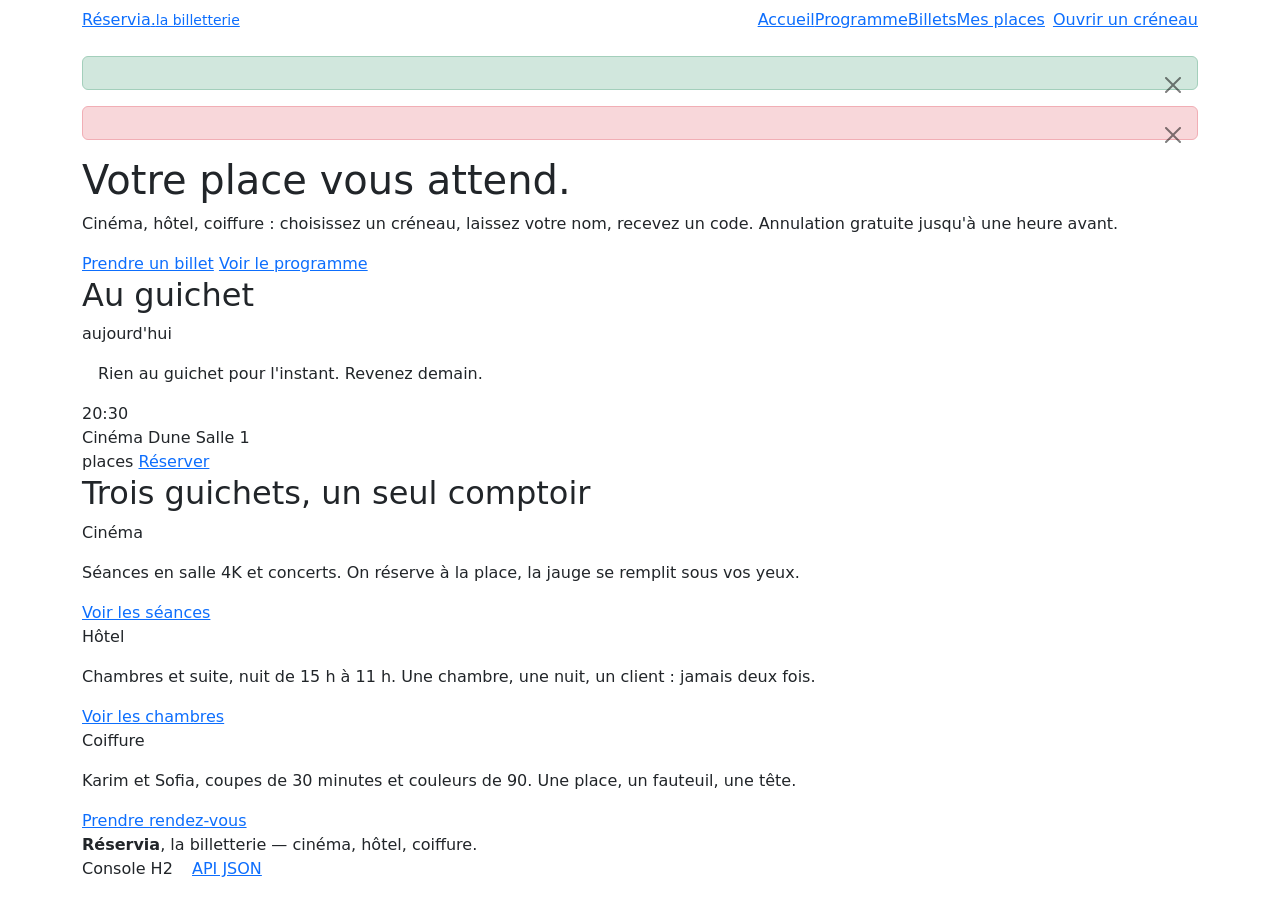
<file: src/main/resources/templates/index.html>
<!DOCTYPE html>
<html xmlns:th="http://www.thymeleaf.org" lang="fr">
<head>
    <meta charset="UTF-8"/><meta name="viewport" content="width=device-width, initial-scale=1"/>
    <title>Réservia, la billetterie — Cinéma, Hôtel, Coiffure</title>
    <meta name="description" content="Réservia : la billetterie pour vos sorties et rendez-vous. Cinéma, hôtel, coiffure."/>
    <link rel="preconnect" href="https://fonts.googleapis.com"/><link rel="preconnect" href="https://fonts.gstatic.com" crossorigin/>
    <link href="https://fonts.googleapis.com/css2?family=Archivo:wght@400;500;600;700&family=Bricolage+Grotesque:opsz,wght@12..96,500;12..96,700;12..96,800&display=swap" rel="stylesheet"/>
    <link href="https://cdn.jsdelivr.net/npm/bootstrap@5.3.3/dist/css/bootstrap.min.css" rel="stylesheet"/>
    <link rel="stylesheet" th:href="@{/css/style.css}"/>
</head>
<body>
<nav class="navbar navbar-expand-lg nav-guichet sticky-top">
    <div class="container">
        <a class="marque" th:href="@{/}">Réservia<span class="point">.</span><small>la billetterie</small></a>
        <button class="navbar-toggler" data-bs-toggle="collapse" data-bs-target="#nav"><span class="navbar-toggler-icon"></span></button>
        <div class="collapse navbar-collapse" id="nav">
            <ul class="navbar-nav ms-auto align-items-lg-center">
                <li class="nav-item"><a class="lien actif" th:href="@{/}">Accueil</a></li>
                <li class="nav-item"><a class="lien" th:href="@{/services}">Programme</a></li>
                <li class="nav-item"><a class="lien" th:href="@{/creneaux}">Billets</a></li>
                <li class="nav-item"><a class="lien" th:href="@{/reservations}">Mes places</a></li>
                <li class="nav-item ms-lg-2"><a class="btn-encre btn-sm" th:href="@{/admin/creneaux/nouveau}">Ouvrir un créneau</a></li>
            </ul>
        </div>
    </div>
</nav>

<main class="container">
    <div th:if="${succes}" class="alert alert-success alert-dismissible fade show mt-3" role="alert"><span th:text="${succes}"></span><button class="btn-close" data-bs-dismiss="alert"></button></div>
    <div th:if="${erreur}" class="alert alert-danger alert-dismissible fade show mt-3" role="alert"><span th:text="${erreur}"></span><button class="btn-close" data-bs-dismiss="alert"></button></div>

    <header class="affiche">
        <div>
            <h1 class="affiche-titre">Votre place vous attend<span class="accent">.</span></h1>
            <p class="affiche-sous">Cinéma, hôtel, coiffure : choisissez un créneau, laissez votre nom, recevez un code. Annulation gratuite jusqu'à une heure avant.</p>
            <div class="affiche-actions">
                <a th:href="@{/creneaux}" class="btn-guichet btn-grand">Prendre un billet</a>
                <a th:href="@{/services}" class="btn-encre btn-grand">Voir le programme</a>
            </div>
        </div>
        <section class="departs" aria-label="Prochains créneaux au guichet">
            <div class="departs-tete">
                <h2>Au guichet</h2>
                <time th:text="${#temporals.format(#temporals.createNow(), 'EEEE d MMMM')}">aujourd'hui</time>
            </div>
            <div th:if="${#lists.isEmpty(prochains)}" class="p-3">Rien au guichet pour l'instant. Revenez demain.</div>
            <article class="depart" th:each="s : ${prochains}">
                <span class="depart-heure" th:text="${#temporals.format(s.debut, 'HH:mm')}">20:30</span>
                <div>
                    <span class="puce" th:classappend="' puce-' + ${s.service.categorie}" th:text="${s.service.categorie.label}">Cinéma</span>
                    <span class="depart-titre" th:text="${s.service.nom}">Dune</span>
                    <span class="depart-salle" th:text="${s.resource.nom} + ', ' + ${#temporals.format(s.debut, 'EEE d MMM')}">Salle 1</span>
                </div>
                <div class="depart-droit">
                    <span class="depart-places" th:classappend="${s.placesDisponibles <= 2} ? ' bientot-complet'"
                          th:text="${s.placesDisponibles > 1} ? ${s.placesDisponibles} + ' restantes' : 'dernière'">places</span>
                    <a class="depart-reserver" th:href="@{'/reserver/' + ${s.id}}">Réserver</a>
                </div>
            </article>
        </section>
    </header>

    <section class="section" aria-label="Les trois univers">
        <div class="tete-section">
            <h2 class="section-titre">Trois guichets, un seul comptoir</h2>
        </div>
        <div class="univers">
            <div class="univers-ligne">
                <div><p class="univers-nom"><span class="pastille" style="background:var(--salle)"></span>Cinéma</p>
                <p class="univers-desc">Séances en salle 4K et concerts. On réserve à la place, la jauge se remplit sous vos yeux.</p></div>
                <a class="lien-texte" th:href="@{/creneaux(categorie='CINEMA')}">Voir les séances</a>
            </div>
            <div class="univers-ligne">
                <div><p class="univers-nom"><span class="pastille" style="background:var(--hotel)"></span>Hôtel</p>
                <p class="univers-desc">Chambres et suite, nuit de 15 h à 11 h. Une chambre, une nuit, un client : jamais deux fois.</p></div>
                <a class="lien-texte" th:href="@{/creneaux(categorie='HOTEL')}">Voir les chambres</a>
            </div>
            <div class="univers-ligne">
                <div><p class="univers-nom"><span class="pastille" style="background:var(--coiffure)"></span>Coiffure</p>
                <p class="univers-desc">Karim et Sofia, coupes de 30 minutes et couleurs de 90. Une place, un fauteuil, une tête.</p></div>
                <a class="lien-texte" th:href="@{/creneaux(categorie='COIFFURE')}">Prendre rendez-vous</a>
            </div>
        </div>
    </section>
</main>

<footer class="container pied">
    <span><b>Réservia</b>, la billetterie — cinéma, hôtel, coiffure.</span><br/>
    <span style="display:inline-flex;gap:1.2rem"><a th:href="@{/h2-console}" target="_blank">Console H2</a><a href="/api/slots/available">API JSON</a></span>
</footer>
<script src="https://cdn.jsdelivr.net/npm/bootstrap@5.3.3/dist/js/bootstrap.bundle.min.js"></script>
</body>
</html>
</file>
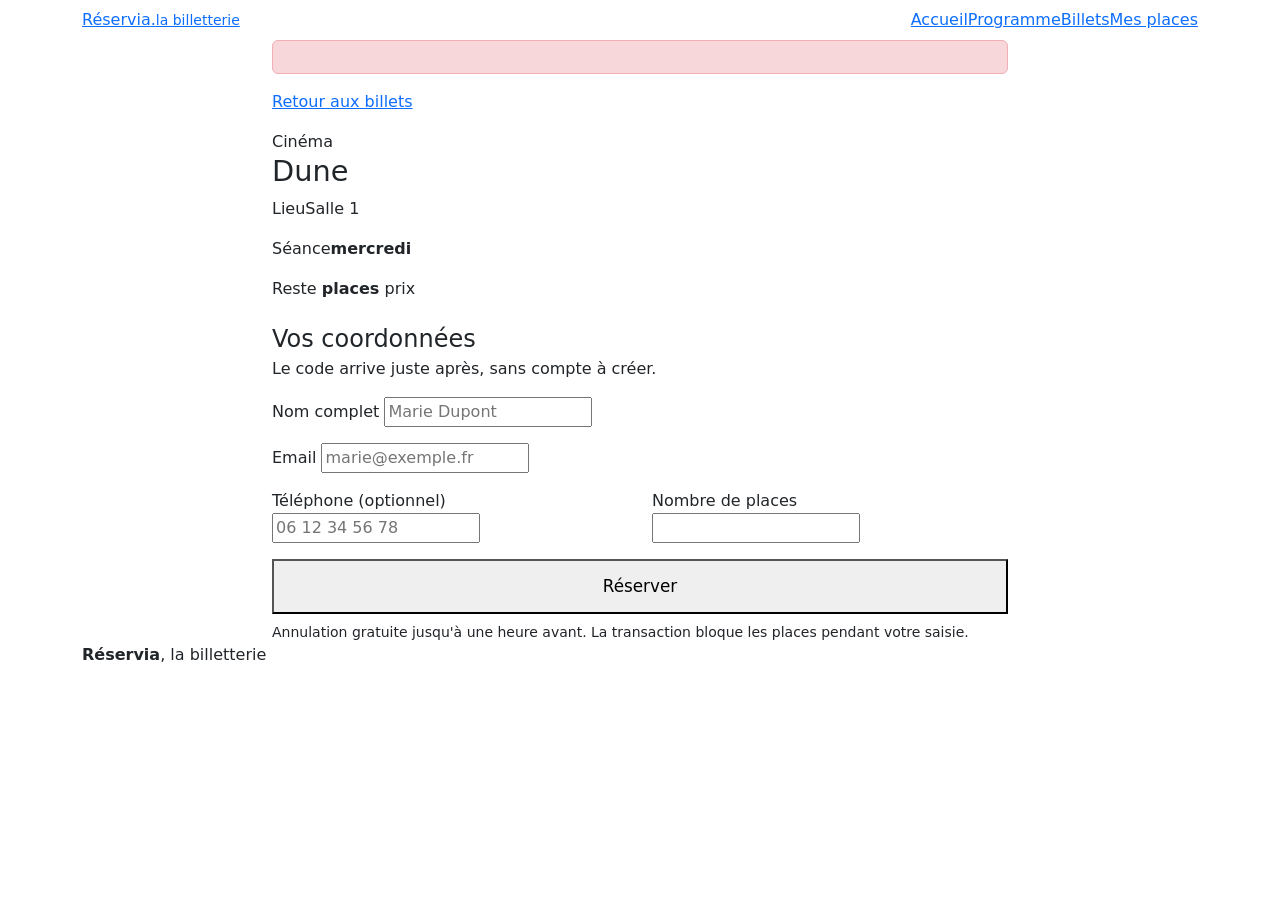
<file: src/main/resources/templates/booking-form.html>
<!DOCTYPE html>
<html xmlns:th="http://www.thymeleaf.org" lang="fr">
<head>
    <meta charset="UTF-8"/><meta name="viewport" content="width=device-width, initial-scale=1"/>
    <title>Votre billet — Réservia, la billetterie</title>
    <link rel="preconnect" href="https://fonts.googleapis.com"/><link rel="preconnect" href="https://fonts.gstatic.com" crossorigin/>
    <link href="https://fonts.googleapis.com/css2?family=Archivo:wght@400;500;600;700&family=Bricolage+Grotesque:opsz,wght@12..96,500;12..96,700;12..96,800&display=swap" rel="stylesheet"/>
    <link href="https://cdn.jsdelivr.net/npm/bootstrap@5.3.3/dist/css/bootstrap.min.css" rel="stylesheet"/>
    <link rel="stylesheet" th:href="@{/css/style.css}"/>
</head>
<body>
<nav class="navbar navbar-expand-lg nav-guichet sticky-top">
    <div class="container">
        <a class="marque" th:href="@{/}">Réservia<span class="point">.</span><small>la billetterie</small></a>
        <div class="collapse navbar-collapse" id="nav">
            <ul class="navbar-nav ms-auto align-items-lg-center">
                <li class="nav-item"><a class="lien" th:href="@{/}">Accueil</a></li>
                <li class="nav-item"><a class="lien" th:href="@{/services}">Programme</a></li>
                <li class="nav-item"><a class="lien actif" th:href="@{/creneaux}">Billets</a></li>
                <li class="nav-item"><a class="lien" th:href="@{/reservations}">Mes places</a></li>
            </ul>
        </div>
    </div>
</nav>

<main class="container section" style="max-width: 760px">
    <div th:if="${erreur}" class="alert alert-danger"><span th:text="${erreur}"></span></div>
    <a th:href="@{/creneaux}" class="lien-texte">Retour aux billets</a>

    <div class="recap mt-3 mb-4" th:if="${slot}">
        <span class="puce" th:classappend="' puce-' + ${slot.service.categorie}" th:text="${slot.service.categorie.label}">Cinéma</span>
        <h1 class="billet-nom" style="font-size:1.8rem" th:text="${slot.service.nom}">Dune</h1>
        <p class="billet-ligne"><span class="etiquette">Lieu</span><span th:text="${slot.resource.nom}">Salle 1</span></p>
        <p class="billet-ligne"><span class="etiquette">Séance</span><b class="text-capitalize" th:text="${#temporals.format(slot.debut, 'EEEE d MMMM yyyy à HH:mm')}">mercredi</b></p>
        <p class="billet-ligne mb-0"><span class="etiquette">Reste</span>
            <b th:text="${slot.placesDisponibles} + (${slot.placesDisponibles > 1} ? ' places' : ' place')">places</b>
            <span th:text="'(' + ${#numbers.formatDecimal(slot.service.prix, 1, 2) + ' € par personne)'}">prix</span></p>
    </div>

    <div class="formulaire">
        <h2 class="section-titre mb-1" style="font-size:1.5rem">Vos coordonnées</h2>
        <p class="section-chapeau">Le code arrive juste après, sans compte à créer.</p>
        <form th:action="@{'/reserver/' + ${slot.id}}" th:object="${bookingRequest}" method="post">
            <div class="mb-3">
                <label for="nom">Nom complet</label>
                <input id="nom" class="champ" th:field="*{nom}" placeholder="Marie Dupont" autocomplete="name"/>
                <div class="text-danger small" th:if="${#fields.hasErrors('nom')}" th:errors="*{nom}"></div>
            </div>
            <div class="mb-3">
                <label for="email">Email</label>
                <input id="email" class="champ" th:field="*{email}" placeholder="marie@exemple.fr" autocomplete="email"/>
                <div class="text-danger small" th:if="${#fields.hasErrors('email')}" th:errors="*{email}"></div>
            </div>
            <div class="row">
                <div class="col-md-6 mb-3">
                    <label for="tel">Téléphone <span style="font-weight:400">(optionnel)</span></label>
                    <input id="tel" class="champ" th:field="*{telephone}" placeholder="06 12 34 56 78" autocomplete="tel"/>
                </div>
                <div class="col-md-6 mb-3">
                    <label for="places">Nombre de places</label>
                    <input id="places" type="number" class="champ" th:field="*{nbPlaces}" min="1" th:max="${slot.placesDisponibles}"/>
                    <div class="text-danger small" th:if="${#fields.hasErrors('nbPlaces')}" th:errors="*{nbPlaces}"></div>
                </div>
            </div>
            <button class="btn-guichet w-100" style="font-size:1.05rem;padding:.8rem">Réserver</button>
            <p class="small mt-2 mb-0" style="color:var(--encre-douce)">Annulation gratuite jusqu'à une heure avant. La transaction bloque les places pendant votre saisie.</p>
        </form>
    </div>
</main>
<footer class="container pied"><b>Réservia</b>, la billetterie</footer>
<script src="https://cdn.jsdelivr.net/npm/bootstrap@5.3.3/dist/js/bootstrap.bundle.min.js"></script>
</body>
</html>
</file>
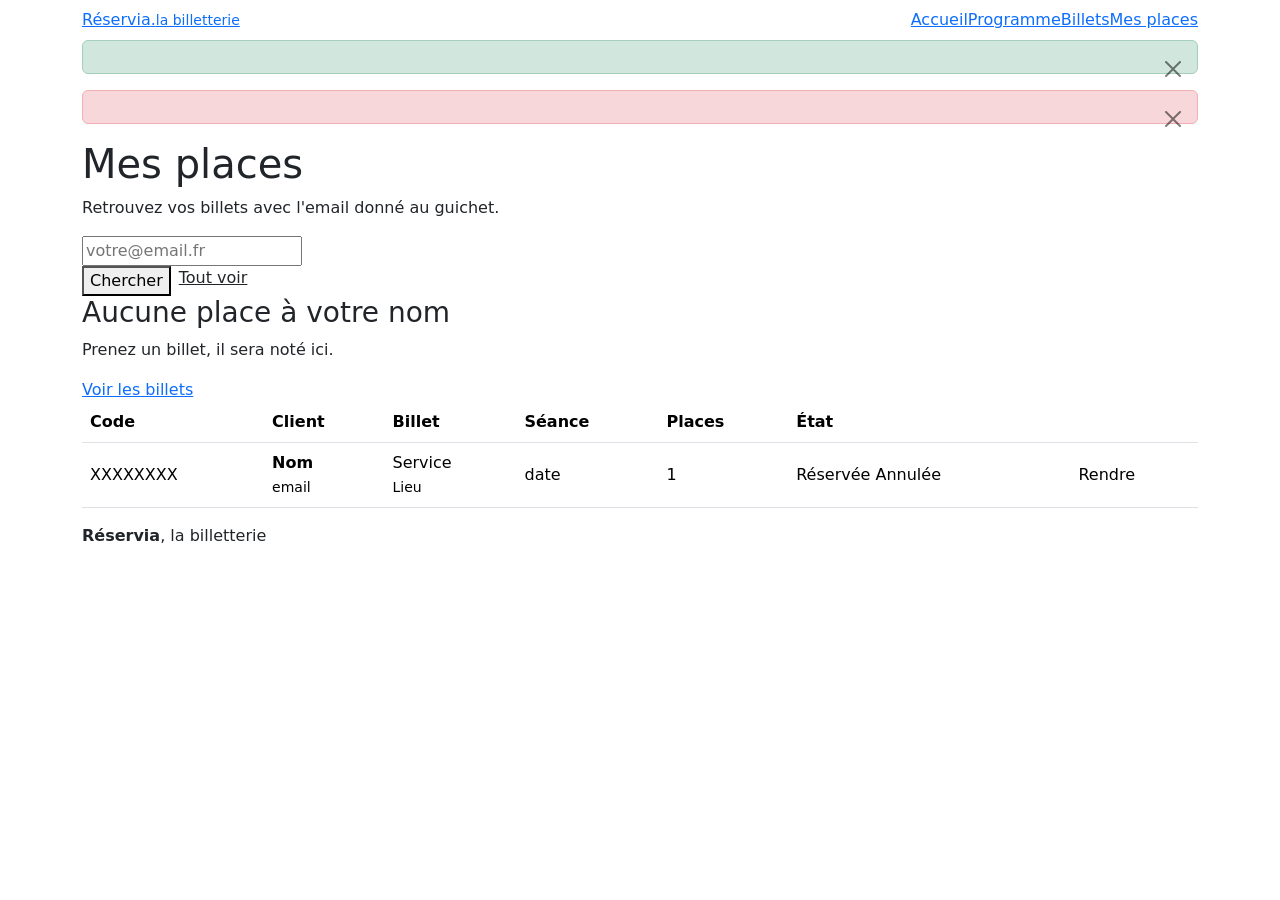
<file: src/main/resources/templates/bookings.html>
<!DOCTYPE html>
<html xmlns:th="http://www.thymeleaf.org" lang="fr">
<head>
    <meta charset="UTF-8"/><meta name="viewport" content="width=device-width, initial-scale=1"/>
    <title>Mes places — Réservia, la billetterie</title>
    <link rel="preconnect" href="https://fonts.googleapis.com"/><link rel="preconnect" href="https://fonts.gstatic.com" crossorigin/>
    <link href="https://fonts.googleapis.com/css2?family=Archivo:wght@400;500;600;700&family=Bricolage+Grotesque:opsz,wght@12..96,500;12..96,700;12..96,800&display=swap" rel="stylesheet"/>
    <link href="https://cdn.jsdelivr.net/npm/bootstrap@5.3.3/dist/css/bootstrap.min.css" rel="stylesheet"/>
    <link rel="stylesheet" th:href="@{/css/style.css}"/>
</head>
<body>
<nav class="navbar navbar-expand-lg nav-guichet sticky-top">
    <div class="container">
        <a class="marque" th:href="@{/}">Réservia<span class="point">.</span><small>la billetterie</small></a>
        <button class="navbar-toggler" data-bs-toggle="collapse" data-bs-target="#nav"><span class="navbar-toggler-icon"></span></button>
        <div class="collapse navbar-collapse" id="nav">
            <ul class="navbar-nav ms-auto align-items-lg-center">
                <li class="nav-item"><a class="lien" th:href="@{/}">Accueil</a></li>
                <li class="nav-item"><a class="lien" th:href="@{/services}">Programme</a></li>
                <li class="nav-item"><a class="lien" th:href="@{/creneaux}">Billets</a></li>
                <li class="nav-item"><a class="lien actif" th:href="@{/reservations}">Mes places</a></li>
            </ul>
        </div>
    </div>
</nav>

<main class="container section">
    <div th:if="${succes}" class="alert alert-success alert-dismissible fade show"><span th:text="${succes}"></span><button class="btn-close" data-bs-dismiss="alert"></button></div>
    <div th:if="${erreur}" class="alert alert-danger alert-dismissible fade show"><span th:text="${erreur}"></span><button class="btn-close" data-bs-dismiss="alert"></button></div>

    <div class="tete-section">
        <div>
            <h1 class="section-titre">Mes places</h1>
            <p class="section-chapeau">Retrouvez vos billets avec l'email donné au guichet.</p>
        </div>
    </div>

    <form class="barre-filtres" method="get" th:action="@{/reservations}">
        <input name="email" class="champ" style="flex:1;min-width:220px" placeholder="votre@email.fr" th:value="${email}" aria-label="Chercher par email"/>
        <div class="d-flex gap-2">
            <button class="btn-encre">Chercher</button>
            <a th:href="@{/reservations}" class="btn-encre" style="background:transparent;color:var(--encre)">Tout voir</a>
        </div>
    </form>

    <div th:if="${#lists.isEmpty(bookings)}" class="vide">
        <h3>Aucune place à votre nom</h3>
        <p>Prenez un billet, il sera noté ici.</p>
        <a th:href="@{/creneaux}" class="btn-guichet">Voir les billets</a>
    </div>

    <div class="registre table-responsive" th:if="${!#lists.isEmpty(bookings)}">
        <table class="table align-middle">
            <thead><tr><th>Code</th><th>Client</th><th>Billet</th><th>Séance</th><th>Places</th><th>État</th><th></th></tr></thead>
            <tbody>
            <tr th:each="b : ${bookings}">
                <td><span class="code" th:text="${b.code}">XXXXXXXX</span></td>
                <td><b th:text="${b.customer.nom}">Nom</b><br/><small style="color:var(--encre-douce)" th:text="${b.customer.email}">email</small></td>
                <td><span th:text="${b.slot.service.nom}">Service</span><br/><small style="color:var(--encre-douce)" th:text="${b.slot.resource.nom}">Lieu</small></td>
                <td th:text="${#temporals.format(b.slot.debut, 'dd/MM/yyyy HH:mm')}">date</td>
                <td th:text="${b.nbPlaces}">1</td>
                <td>
                    <span th:if="${b.statut.name() == 'CONFIRMEE'}" class="tampon tampon-confirmee">Réservée</span>
                    <span th:if="${b.statut.name() == 'ANNULEE'}" class="tampon tampon-annulee">Annulée</span>
                </td>
                <td>
                    <form th:if="${b.statut.name() == 'CONFIRMEE'}" th:action="@{'/reservations/' + ${b.id} + '/annuler'}" method="post" onsubmit="return confirm('Rendre ces places ? Elles repartent au guichet.') ">
                        <input type="hidden" name="email" th:value="${email}"/>
                        <button class="lien-texte" style="border:0;background:none;padding:0">Rendre</button>
                    </form>
                </td>
            </tr>
            </tbody>
        </table>
    </div>
</main>
<footer class="container pied"><b>Réservia</b>, la billetterie</footer>
<script src="https://cdn.jsdelivr.net/npm/bootstrap@5.3.3/dist/js/bootstrap.bundle.min.js"></script>
</body>
</html>
</file>
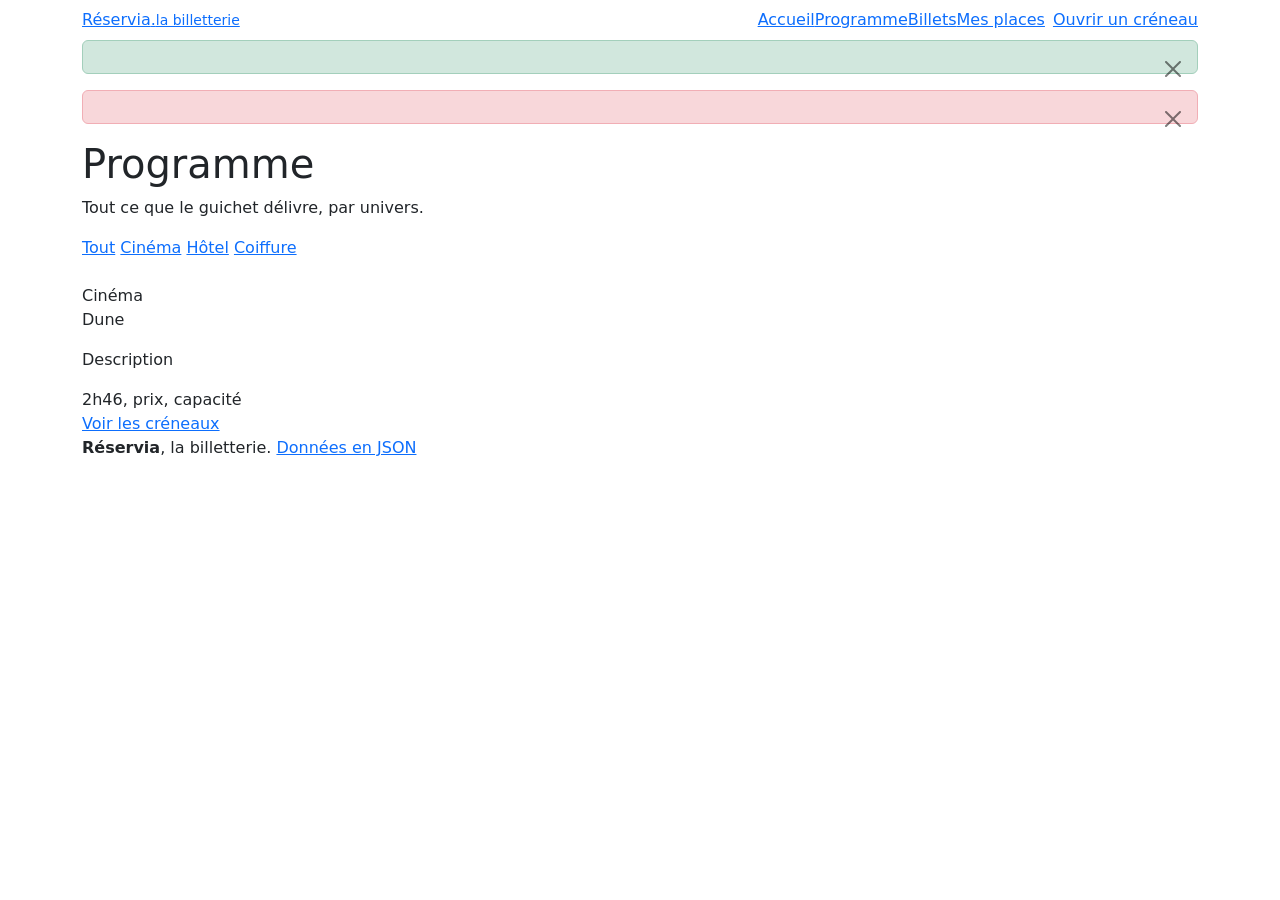
<file: src/main/resources/templates/services.html>
<!DOCTYPE html>
<html xmlns:th="http://www.thymeleaf.org" lang="fr">
<head>
    <meta charset="UTF-8"/><meta name="viewport" content="width=device-width, initial-scale=1"/>
    <title>Programme — Réservia, la billetterie</title>
    <link rel="preconnect" href="https://fonts.googleapis.com"/><link rel="preconnect" href="https://fonts.gstatic.com" crossorigin/>
    <link href="https://fonts.googleapis.com/css2?family=Archivo:wght@400;500;600;700&family=Bricolage+Grotesque:opsz,wght@12..96,500;12..96,700;12..96,800&display=swap" rel="stylesheet"/>
    <link href="https://cdn.jsdelivr.net/npm/bootstrap@5.3.3/dist/css/bootstrap.min.css" rel="stylesheet"/>
    <link rel="stylesheet" th:href="@{/css/style.css}"/>
</head>
<body>
<nav class="navbar navbar-expand-lg nav-guichet sticky-top">
    <div class="container">
        <a class="marque" th:href="@{/}">Réservia<span class="point">.</span><small>la billetterie</small></a>
        <button class="navbar-toggler" data-bs-toggle="collapse" data-bs-target="#nav"><span class="navbar-toggler-icon"></span></button>
        <div class="collapse navbar-collapse" id="nav">
            <ul class="navbar-nav ms-auto align-items-lg-center">
                <li class="nav-item"><a class="lien" th:href="@{/}">Accueil</a></li>
                <li class="nav-item"><a class="lien actif" th:href="@{/services}">Programme</a></li>
                <li class="nav-item"><a class="lien" th:href="@{/creneaux}">Billets</a></li>
                <li class="nav-item"><a class="lien" th:href="@{/reservations}">Mes places</a></li>
                <li class="nav-item ms-lg-2"><a class="btn-encre btn-sm" th:href="@{/admin/creneaux/nouveau}">Ouvrir un créneau</a></li>
            </ul>
        </div>
    </div>
</nav>

<main class="container section">
    <div th:if="${succes}" class="alert alert-success alert-dismissible fade show"><span th:text="${succes}"></span><button class="btn-close" data-bs-dismiss="alert"></button></div>
    <div th:if="${erreur}" class="alert alert-danger alert-dismissible fade show"><span th:text="${erreur}"></span><button class="btn-close" data-bs-dismiss="alert"></button></div>

    <div class="tete-section">
        <div>
            <h1 class="section-titre">Programme</h1>
            <p class="section-chapeau">Tout ce que le guichet délivre, par univers.</p>
        </div>
    </div>

    <div class="filtres mb-4">
        <a th:href="@{/services}" class="filtre" th:classappend="${categorie == null} ? ' actif'">Tout</a>
        <a th:href="@{/services(categorie='CINEMA')}" class="filtre" th:classappend="${categorie?.name() == 'CINEMA'} ? ' actif'">Cinéma</a>
        <a th:href="@{/services(categorie='HOTEL')}" class="filtre" th:classappend="${categorie?.name() == 'HOTEL'} ? ' actif'">Hôtel</a>
        <a th:href="@{/services(categorie='COIFFURE')}" class="filtre" th:classappend="${categorie?.name() == 'COIFFURE'} ? ' actif'">Coiffure</a>
    </div>

    <div class="programme">
        <div class="programme-ligne" th:each="sv : ${services}">
            <div>
                <span class="puce" th:classappend="' puce-' + ${sv.categorie}" th:text="${sv.categorie.label}">Cinéma</span>
                <p class="programme-nom" th:text="${sv.nom}">Dune</p>
                <p class="programme-desc" th:text="${sv.description}">Description</p>
                <p class="programme-meta mb-0">
                    <span th:text="${sv.dureeFormatee}">2h46</span><span>, </span>
                    <span th:text="${#numbers.formatDecimal(sv.prix, 1, 2) + ' €'}">prix</span><span>, </span>
                    <span th:text="${sv.capaciteDefaut} + (${sv.capaciteDefaut > 1} ? ' personnes' : ' personne')">capacité</span>
                </p>
            </div>
            <div class="programme-droit">
                <a class="lien-texte" th:href="@{/creneaux(categorie=${sv.categorie})}">Voir les créneaux</a>
            </div>
        </div>
    </div>
</main>
<footer class="container pied"><b>Réservia</b>, la billetterie. <a href="/api/slots/available">Données en JSON</a></footer>
<script src="https://cdn.jsdelivr.net/npm/bootstrap@5.3.3/dist/js/bootstrap.bundle.min.js"></script>
</body>
</html>
</file>
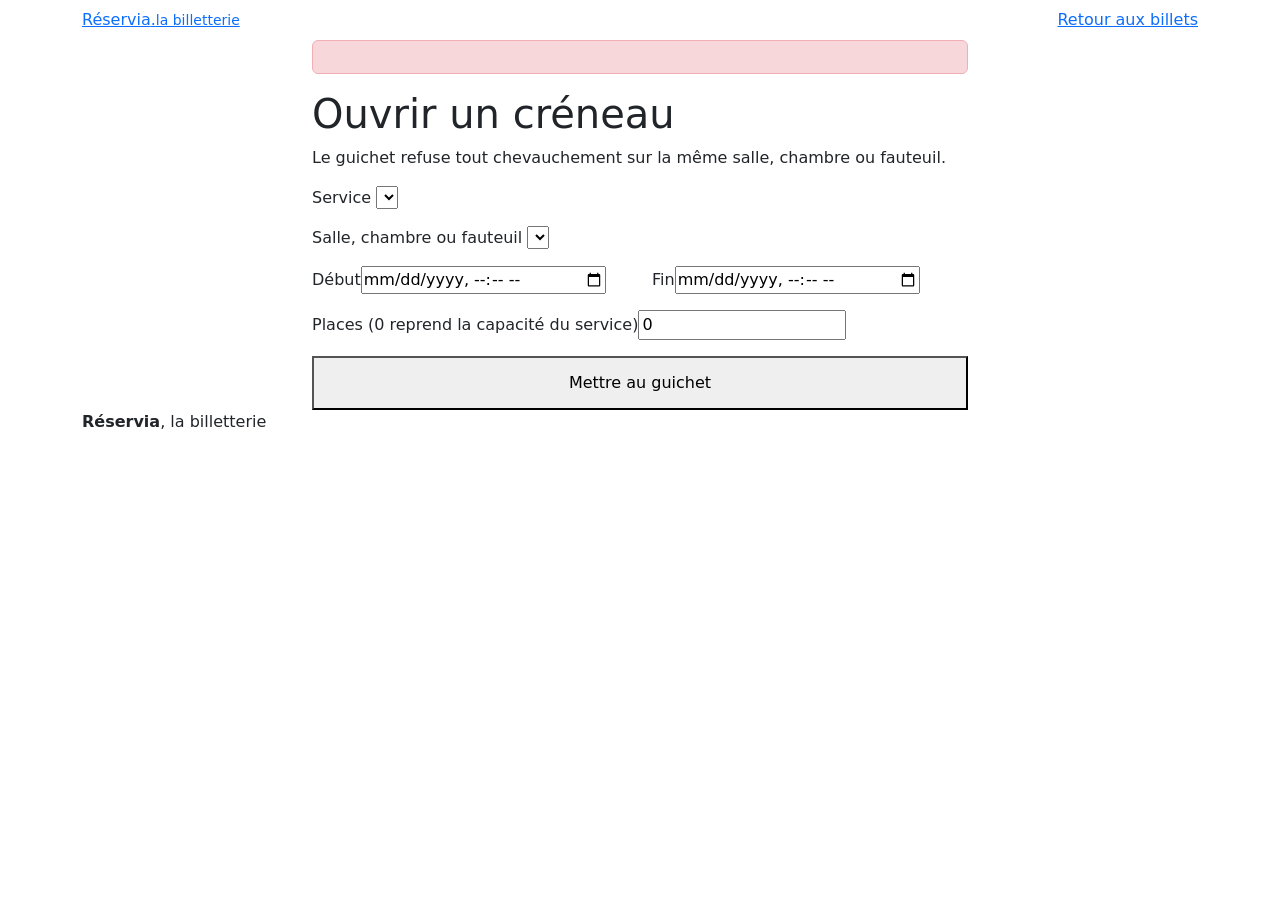
<file: src/main/resources/templates/slot-form.html>
<!DOCTYPE html>
<html xmlns:th="http://www.thymeleaf.org" lang="fr">
<head>
    <meta charset="UTF-8"/><meta name="viewport" content="width=device-width, initial-scale=1"/>
    <title>Ouvrir un créneau — Réservia</title>
    <link rel="preconnect" href="https://fonts.googleapis.com"/><link rel="preconnect" href="https://fonts.gstatic.com" crossorigin/>
    <link href="https://fonts.googleapis.com/css2?family=Archivo:wght@400;500;600;700&family=Bricolage+Grotesque:opsz,wght@12..96,500;12..96,700;12..96,800&display=swap" rel="stylesheet"/>
    <link href="https://cdn.jsdelivr.net/npm/bootstrap@5.3.3/dist/css/bootstrap.min.css" rel="stylesheet"/>
    <link rel="stylesheet" th:href="@{/css/style.css}"/>
</head>
<body>
<nav class="navbar navbar-expand-lg nav-guichet sticky-top">
    <div class="container">
        <a class="marque" th:href="@{/}">Réservia<span class="point">.</span><small>la billetterie</small></a>
        <ul class="navbar-nav ms-auto"><li class="nav-item"><a class="lien" th:href="@{/creneaux}">Retour aux billets</a></li></ul>
    </div>
</nav>

<main class="container section" style="max-width: 680px">
    <div th:if="${erreur}" class="alert alert-danger"><span th:text="${erreur}"></span></div>
    <h1 class="section-titre">Ouvrir un créneau</h1>
    <p class="section-chapeau">Le guichet refuse tout chevauchement sur la même salle, chambre ou fauteuil.</p>
    <div class="formulaire">
        <form th:action="@{/admin/creneaux}" method="post">
            <div class="mb-3"><label for="svc">Service</label>
                <select id="svc" name="serviceId" class="champ" required>
                    <option th:each="s : ${services}" th:value="${s.id}" th:text="${s.nom + ' (' + s.categorie.label + ')'}"></option>
                </select>
            </div>
            <div class="mb-3"><label for="res">Salle, chambre ou fauteuil</label>
                <select id="res" name="resourceId" class="champ" required>
                    <option th:each="r : ${resources}" th:value="${r.id}" th:text="${r.nom + ' — ' + r.type}"></option>
                </select>
            </div>
            <div class="row">
                <div class="col-md-6 mb-3"><label for="deb">Début</label><input id="deb" type="datetime-local" name="debut" class="champ" required th:value="${#temporals.format(suggestionDebut, 'yyyy-MM-dd''T''HH:mm')}"/></div>
                <div class="col-md-6 mb-3"><label for="fin">Fin</label><input id="fin" type="datetime-local" name="fin" class="champ" required/></div>
            </div>
            <div class="mb-3"><label for="pl">Places <span style="font-weight:400">(0 reprend la capacité du service)</span></label><input id="pl" type="number" name="places" class="champ" value="0" min="0"/></div>
            <button class="btn-encre w-100" style="padding:.8rem">Mettre au guichet</button>
        </form>
    </div>
</main>
<footer class="container pied"><b>Réservia</b>, la billetterie</footer>
<script src="https://cdn.jsdelivr.net/npm/bootstrap@5.3.3/dist/js/bootstrap.bundle.min.js"></script>
</body>
</html>
</file>
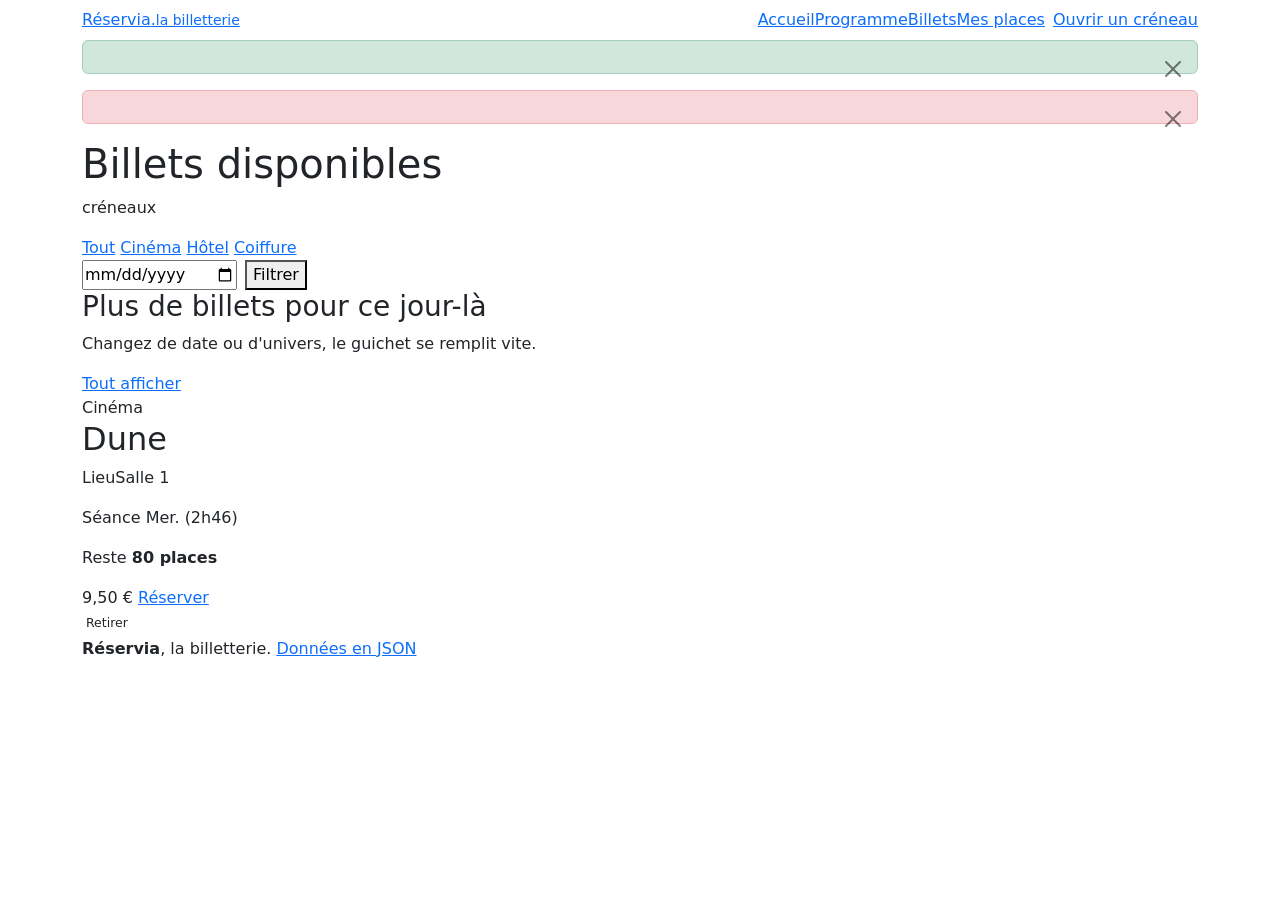
<file: src/main/resources/templates/slots.html>
<!DOCTYPE html>
<html xmlns:th="http://www.thymeleaf.org" lang="fr">
<head>
    <meta charset="UTF-8"/><meta name="viewport" content="width=device-width, initial-scale=1"/>
    <title>Billets — Réservia, la billetterie</title>
    <link rel="preconnect" href="https://fonts.googleapis.com"/><link rel="preconnect" href="https://fonts.gstatic.com" crossorigin/>
    <link href="https://fonts.googleapis.com/css2?family=Archivo:wght@400;500;600;700&family=Bricolage+Grotesque:opsz,wght@12..96,500;12..96,700;12..96,800&display=swap" rel="stylesheet"/>
    <link href="https://cdn.jsdelivr.net/npm/bootstrap@5.3.3/dist/css/bootstrap.min.css" rel="stylesheet"/>
    <link rel="stylesheet" th:href="@{/css/style.css}"/>
</head>
<body>
<nav class="navbar navbar-expand-lg nav-guichet sticky-top">
    <div class="container">
        <a class="marque" th:href="@{/}">Réservia<span class="point">.</span><small>la billetterie</small></a>
        <button class="navbar-toggler" data-bs-toggle="collapse" data-bs-target="#nav"><span class="navbar-toggler-icon"></span></button>
        <div class="collapse navbar-collapse" id="nav">
            <ul class="navbar-nav ms-auto align-items-lg-center">
                <li class="nav-item"><a class="lien" th:href="@{/}">Accueil</a></li>
                <li class="nav-item"><a class="lien" th:href="@{/services}">Programme</a></li>
                <li class="nav-item"><a class="lien actif" th:href="@{/creneaux}">Billets</a></li>
                <li class="nav-item"><a class="lien" th:href="@{/reservations}">Mes places</a></li>
                <li class="nav-item ms-lg-2"><a class="btn-encre btn-sm" th:href="@{/admin/creneaux/nouveau}">Ouvrir un créneau</a></li>
            </ul>
        </div>
    </div>
</nav>

<main class="container section">
    <div th:if="${succes}" class="alert alert-success alert-dismissible fade show"><span th:text="${succes}"></span><button class="btn-close" data-bs-dismiss="alert"></button></div>
    <div th:if="${erreur}" class="alert alert-danger alert-dismissible fade show"><span th:text="${erreur}"></span><button class="btn-close" data-bs-dismiss="alert"></button></div>

    <div class="tete-section">
        <div>
            <h1 class="section-titre">Billets disponibles</h1>
            <p class="section-chapeau" th:if="${slots}" th:text="${slots.size()} + (${slots.size() > 1} ? ' créneaux à prendre.' : ' créneau à prendre.')">créneaux</p>
        </div>
    </div>

    <form class="barre-filtres" method="get" th:action="@{/creneaux}">
        <div class="filtres">
            <a th:href="@{/creneaux(date=${date})}" class="filtre" th:classappend="${categorie == null} ? ' actif'">Tout</a>
            <a th:href="@{/creneaux(categorie='CINEMA', date=${date})}" class="filtre" th:classappend="${categorie?.name() == 'CINEMA'} ? ' actif'">Cinéma</a>
            <a th:href="@{/creneaux(categorie='HOTEL', date=${date})}" class="filtre" th:classappend="${categorie?.name() == 'HOTEL'} ? ' actif'">Hôtel</a>
            <a th:href="@{/creneaux(categorie='COIFFURE', date=${date})}" class="filtre" th:classappend="${categorie?.name() == 'COIFFURE'} ? ' actif'">Coiffure</a>
        </div>
        <div class="d-flex gap-2">
            <input type="date" name="date" class="champ" th:value="${date}" aria-label="Filtrer par jour"/>
            <input type="hidden" name="categorie" th:value="${categorie}"/>
            <button class="btn-encre">Filtrer</button>
        </div>
    </form>

    <div th:if="${#lists.isEmpty(slots)}" class="vide">
        <h3>Plus de billets pour ce jour-là</h3>
        <p>Changez de date ou d'univers, le guichet se remplit vite.</p>
        <a th:href="@{/creneaux}" class="btn-encre">Tout afficher</a>
    </div>

    <div class="row g-3">
        <div class="col-md-6 col-xl-4" th:each="s : ${slots}">
            <article class="billet">
                <div class="billet-principal">
                    <span class="puce" th:classappend="' puce-' + ${s.service.categorie}" th:text="${s.service.categorie.label}">Cinéma</span>
                    <h2 class="billet-nom" th:text="${s.service.nom}">Dune</h2>
                    <p class="billet-ligne"><span class="etiquette">Lieu</span><span th:text="${s.resource.nom}">Salle 1</span></p>
                    <p class="billet-ligne"><span class="etiquette">Séance</span>
                        <span class="text-capitalize" th:text="${#temporals.format(s.debut, 'EEE d MMM, HH:mm')} + ' – ' + ${#temporals.format(s.fin, 'HH:mm')}">mer.</span>
                        <span th:text="'(' + ${s.service.dureeFormatee} + ')'">(2h46)</span></p>
                    <p class="billet-ligne"><span class="etiquette">Reste</span>
                        <b th:text="${s.placesDisponibles} + (${s.placesDisponibles > 1} ? ' places' : ' place')">80 places</b></p>
                    <div class="jauge"><div th:style="'width:' + ${(s.placesTotales - s.placesDisponibles) * 100 / s.placesTotales} + '%'"></div></div>
                </div>
                <div class="billet-perf" aria-hidden="true"></div>
                <div class="souche">
                    <span class="souche-prix" th:text="${#numbers.formatDecimal(s.service.prix, 1, 2) + ' €'}">9,50 €</span>
                    <a class="souche-action" th:href="@{'/reserver/' + ${s.id}}">Réserver</a>
                    <form th:action="@{'/admin/creneaux/' + ${s.id} + '/annuler'}" method="post" onsubmit="return confirm('Retirer ce créneau du guichet ?')" style="width:100%">
                        <button class="souche-action" style="background:transparent;border:1px solid var(--papier);color:var(--papier);font-size:.78rem;padding:.25rem" title="Retirer ce créneau">Retirer</button>
                    </form>
                </div>
            </article>
        </div>
    </div>
</main>
<footer class="container pied"><b>Réservia</b>, la billetterie. <a href="/api/slots/available">Données en JSON</a></footer>
<script src="https://cdn.jsdelivr.net/npm/bootstrap@5.3.3/dist/js/bootstrap.bundle.min.js"></script>
</body>
</html>
</file>
